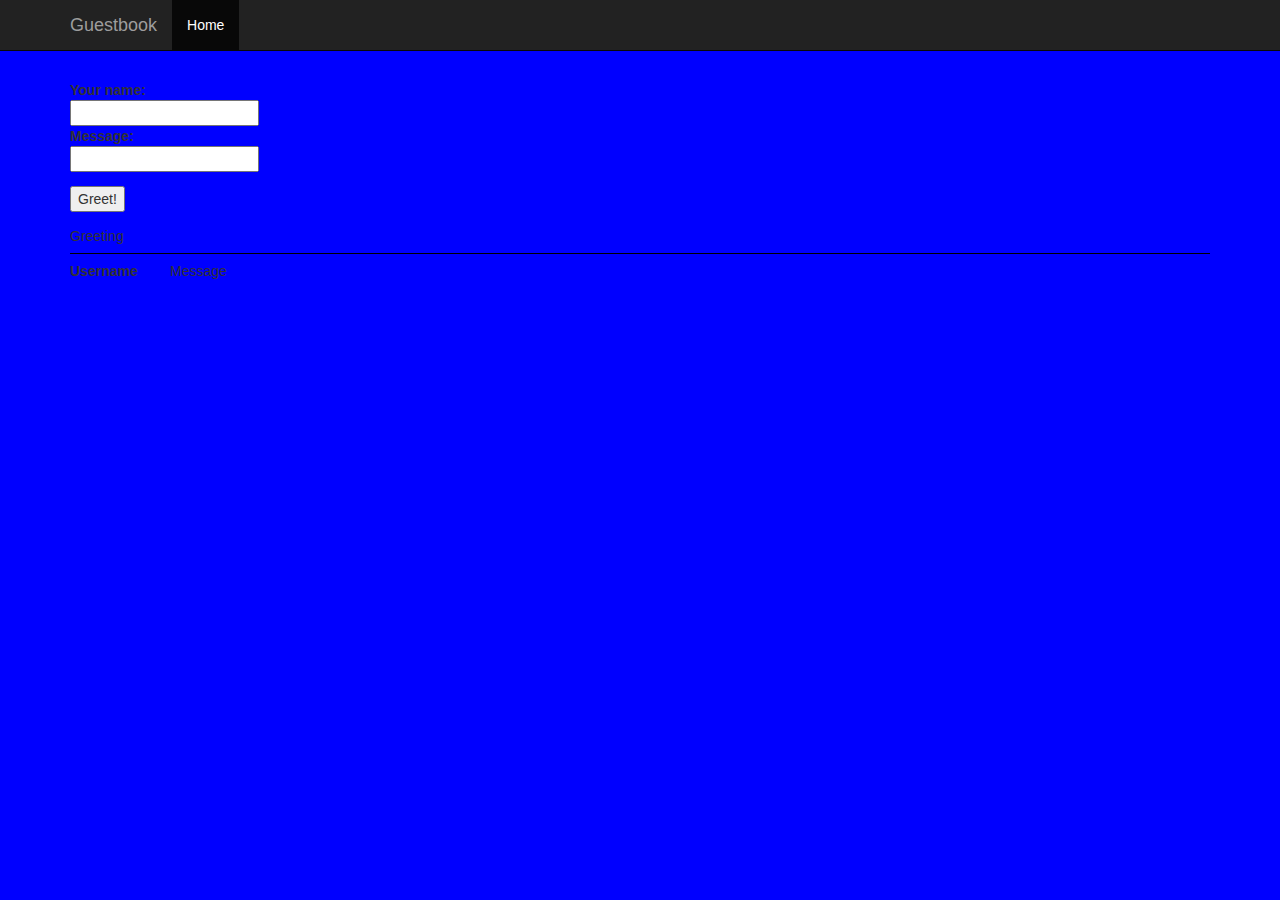
<file: spring-boot-example/guestbook-ui/src/main/resources/templates/index.html>
<!--
  Copyright 2015 Google Inc. All Rights Reserved.

  Licensed under the Apache License, Version 2.0 (the "License");
  you may not use this file except in compliance with the License.
  You may obtain a copy of the License at

      http://www.apache.org/licenses/LICENSE-2.0

  Unless required by applicable law or agreed to in writing, software
  distributed under the License is distributed on an "AS IS" BASIS,
  WITHOUT WARRANTIES OR CONDITIONS OF ANY KIND, either express or implied.
  See the License for the specific language governing permissions and
  limitations under the License.
-->
<html>
<head>
    <title>Hello World Guestbook</title>
    <link rel="stylesheet" type="text/css" href="https://maxcdn.bootstrapcdn.com/bootstrap/3.3.5/css/bootstrap.min.css"/>
    <meta charset="utf-8"></meta>
    <meta name="viewport" content="width=device-width, initial-scale=1"></meta>
    <style>
      body { padding-top: 80px; background-color: blue; }
      form span { font-weight: bold; padding-right: 1em; display: block; }
      form input[type="submit"] { display: block; margin-top: 1em; }
      .greeting { padding-bottom: 0.5em; }
      .messages { border-top: 1px solid black }
      .message { display: block; }
      .message span { padding-top: 0.5em; }
      .message .username { font-weight: bold; width: 100px; float: left;}
    </style>
</head>
<body>
<nav class="navbar navbar-inverse navbar-fixed-top">
    <div class="container">
        <div class="navbar-header">
            <button type="button" class="navbar-toggle collapsed" data-toggle="collapse" data-target="#navbar" aria-expanded="false" aria-controls="navbar">
                <span class="sr-only">Toggle navigation</span>
                <span class="icon-bar"></span>
                <span class="icon-bar"></span>
                <span class="icon-bar"></span>
            </button>
            <a class="navbar-brand" href="#">Guestbook</a>
        </div>
        <div id="navbar" class="collapse navbar-collapse">
            <ul class="nav navbar-nav">
                <li class="active"><a href="#">Home</a></li>
            </ul>
        </div><!--/.nav-collapse -->
    </div>
</nav>

<div class="main container">
    <div class="input">
        <form action="/greet" method="post">
            <span>Your name:</span><input type="text" name="name" th:value="${name}"/>
            <span>Message:</span><input type="text" name="message"/>
            <input type="submit" value="Greet!"/>
        </form>
    </div>

    <div th:if="${greeting != null}" class="greeting">
        <span th:text="${greeting.greeting}">Greeting</span>
    </div>

    <div class="messages">
        <div th:each="message: ${messages}" class="message">
            <span th:text="${message.username}" class="username">Username</span>
            <span th:text="${message.message}" class="message">Message</span>
        </div>
    </div>

</div>

<script src="https://maxcdn.bootstrapcdn.com/bootstrap/3.3.5/js/bootstrap.min.js"></script>
<script src="https://ajax.googleapis.com/ajax/libs/jquery/1.11.3/jquery.min.js"></script>

</body>
</html>
</file>
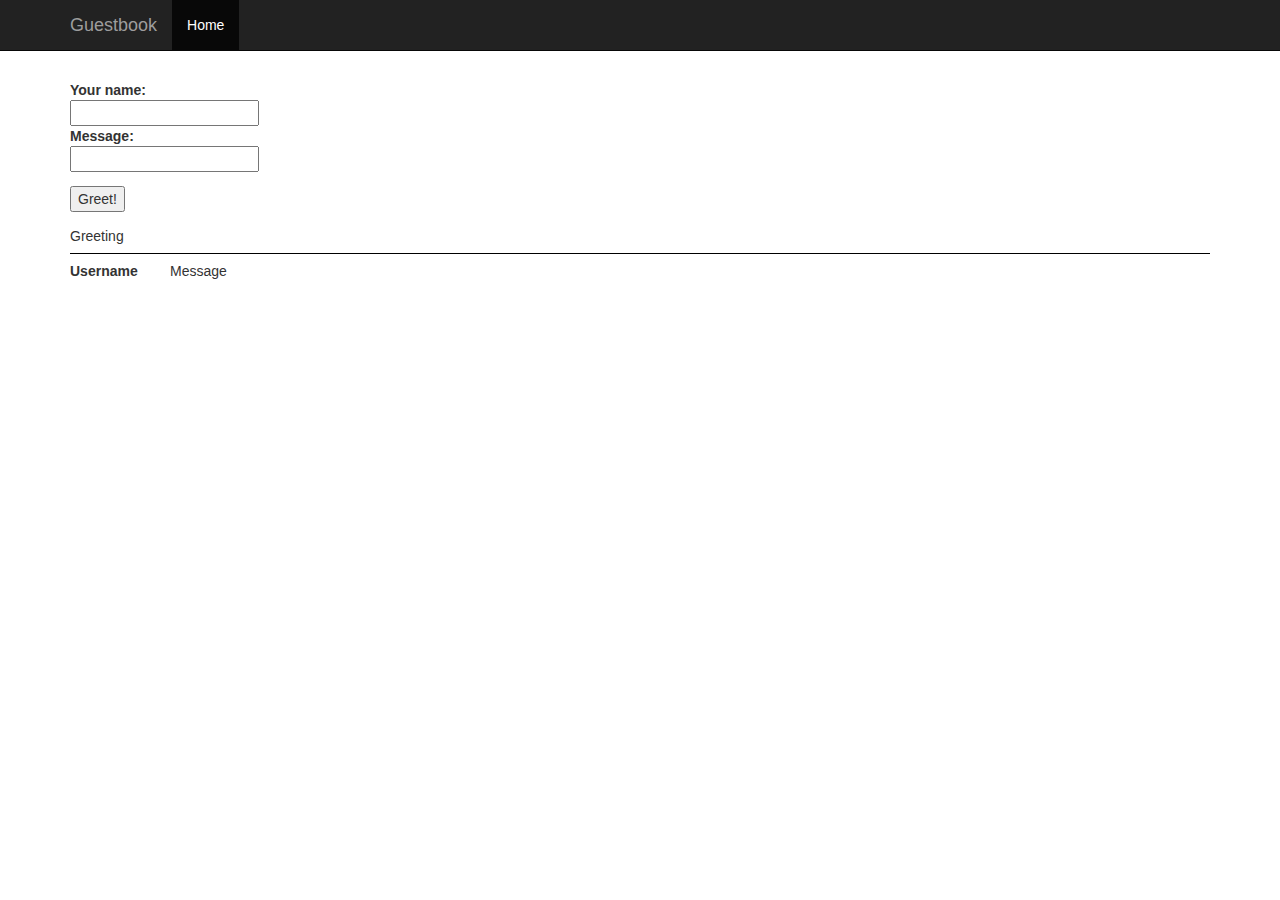
<file: spring-boot-example/helloworld-ui/src/main/resources/templates/index.html>
<!--
  Copyright 2015 Google Inc. All Rights Reserved.

  Licensed under the Apache License, Version 2.0 (the "License");
  you may not use this file except in compliance with the License.
  You may obtain a copy of the License at

      http://www.apache.org/licenses/LICENSE-2.0

  Unless required by applicable law or agreed to in writing, software
  distributed under the License is distributed on an "AS IS" BASIS,
  WITHOUT WARRANTIES OR CONDITIONS OF ANY KIND, either express or implied.
  See the License for the specific language governing permissions and
  limitations under the License.
-->
<html>
<head>
    <title>Hello World Guestbook</title>
    <link rel="stylesheet" type="text/css" href="https://maxcdn.bootstrapcdn.com/bootstrap/3.3.5/css/bootstrap.min.css"/>
    <meta charset="utf-8"></meta>
    <meta name="viewport" content="width=device-width, initial-scale=1"></meta>
    <style>
      body { padding-top: 80px; }
      form span { font-weight: bold; padding-right: 1em; display: block; }
      form input[type="submit"] { display: block; margin-top: 1em; }
      .greeting { padding-bottom: 0.5em; }
      .messages { border-top: 1px solid black }
      .message { display: block; }
      .message span { padding-top: 0.5em; }
      .message .username { font-weight: bold; width: 100px; float: left;}
    </style>
</head>
<body>
<nav class="navbar navbar-inverse navbar-fixed-top">
    <div class="container">
        <div class="navbar-header">
            <button type="button" class="navbar-toggle collapsed" data-toggle="collapse" data-target="#navbar" aria-expanded="false" aria-controls="navbar">
                <span class="sr-only">Toggle navigation</span>
                <span class="icon-bar"></span>
                <span class="icon-bar"></span>
                <span class="icon-bar"></span>
            </button>
            <a class="navbar-brand" href="#">Guestbook</a>
        </div>
        <div id="navbar" class="collapse navbar-collapse">
            <ul class="nav navbar-nav">
                <li class="active"><a href="#">Home</a></li>
            </ul>
        </div><!--/.nav-collapse -->
    </div>
</nav>

<div class="main container">
    <div class="input">
        <form action="/greet" method="post">
            <span>Your name:</span><input type="text" name="name" th:value="${name}"/>
            <span>Message:</span><input type="text" name="message"/>
            <input type="submit" value="Greet!"/>
        </form>
    </div>

    <div th:if="${greeting != null}" class="greeting">
        <span th:text="${greeting.greeting}">Greeting</span>
    </div>

    <div class="messages">
        <div th:each="message: ${messages}" class="message">
            <span th:text="${message.username}" class="username">Username</span>
            <span th:text="${message.message}" class="message">Message</span>
        </div>
    </div>

</div>

<script src="https://maxcdn.bootstrapcdn.com/bootstrap/3.3.5/js/bootstrap.min.js"></script>
<script src="https://ajax.googleapis.com/ajax/libs/jquery/1.11.3/jquery.min.js"></script>

</body>
</html>
</file>
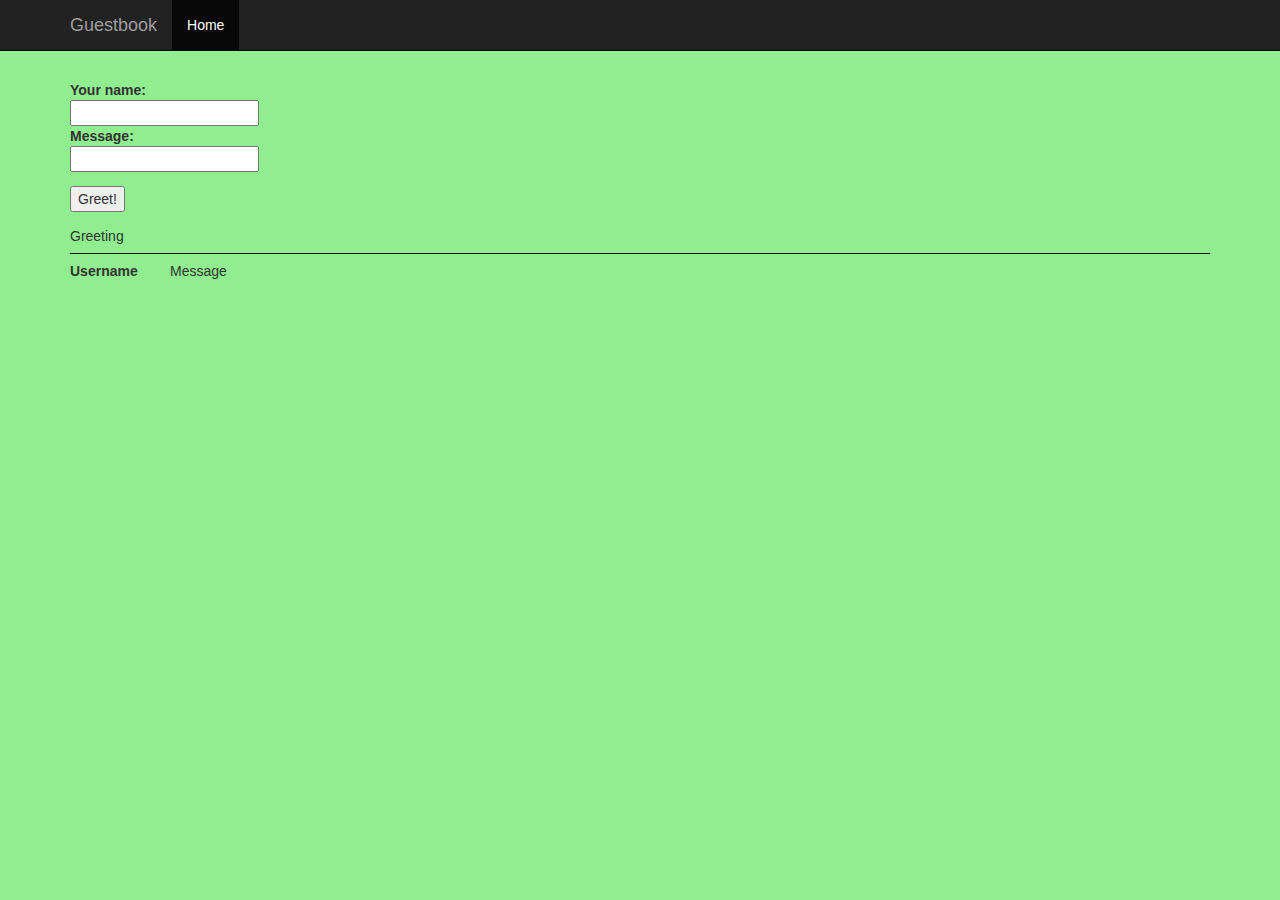
<file: spring-boot2-example/guestbook-ui/src/main/resources/templates/index.html>
<!--
  Copyright 2015 Google Inc. All Rights Reserved.

  Licensed under the Apache License, Version 2.0 (the "License");
  you may not use this file except in compliance with the License.
  You may obtain a copy of the License at

      http://www.apache.org/licenses/LICENSE-2.0

  Unless required by applicable law or agreed to in writing, software
  distributed under the License is distributed on an "AS IS" BASIS,
  WITHOUT WARRANTIES OR CONDITIONS OF ANY KIND, either express or implied.
  See the License for the specific language governing permissions and
  limitations under the License.
-->
<html>
<head>
    <title>Hello World Guestbook</title>
    <link rel="stylesheet" type="text/css" href="https://maxcdn.bootstrapcdn.com/bootstrap/3.3.5/css/bootstrap.min.css"/>
    <meta charset="utf-8"></meta>
    <meta name="viewport" content="width=device-width, initial-scale=1"></meta>
    <style>
      body { padding-top: 80px; background-color: lightgreen; }
      form span { font-weight: bold; padding-right: 1em; display: block; }
      form input[type="submit"] { display: block; margin-top: 1em; }
      .greeting { padding-bottom: 0.5em; }
      .messages { border-top: 1px solid black }
      .message { display: block; }
      .message span { padding-top: 0.5em; }
      .message .username { font-weight: bold; width: 100px; float: left;}
    </style>
</head>
<body>
<nav class="navbar navbar-inverse navbar-fixed-top">
    <div class="container">
        <div class="navbar-header">
            <button type="button" class="navbar-toggle collapsed" data-toggle="collapse" data-target="#navbar" aria-expanded="false" aria-controls="navbar">
                <span class="sr-only">Toggle navigation</span>
                <span class="icon-bar"></span>
                <span class="icon-bar"></span>
                <span class="icon-bar"></span>
            </button>
            <a class="navbar-brand" href="#">Guestbook</a>
        </div>
        <div id="navbar" class="collapse navbar-collapse">
            <ul class="nav navbar-nav">
                <li class="active"><a href="#">Home</a></li>
            </ul>
        </div><!--/.nav-collapse -->
    </div>
</nav>

<div class="main container">
    <div class="input">
        <form action="/greet" method="post">
            <span>Your name:</span><input type="text" name="name" th:value="${name}"/>
            <span>Message:</span><input type="text" name="message"/>
            <input type="submit" value="Greet!"/>
        </form>
    </div>

    <div th:if="${greeting != null}" class="greeting">
        <span th:text="${greeting.greeting}">Greeting</span>
    </div>

    <div class="messages">
        <div th:each="message: ${messages}" class="message">
            <span th:text="${message.username}" class="username">Username</span>
            <span th:text="${message.message}" class="message">Message</span>
        </div>
    </div>

</div>

<script src="https://maxcdn.bootstrapcdn.com/bootstrap/3.3.5/js/bootstrap.min.js"></script>
<script src="https://ajax.googleapis.com/ajax/libs/jquery/1.11.3/jquery.min.js"></script>

</body>
</html>
</file>
